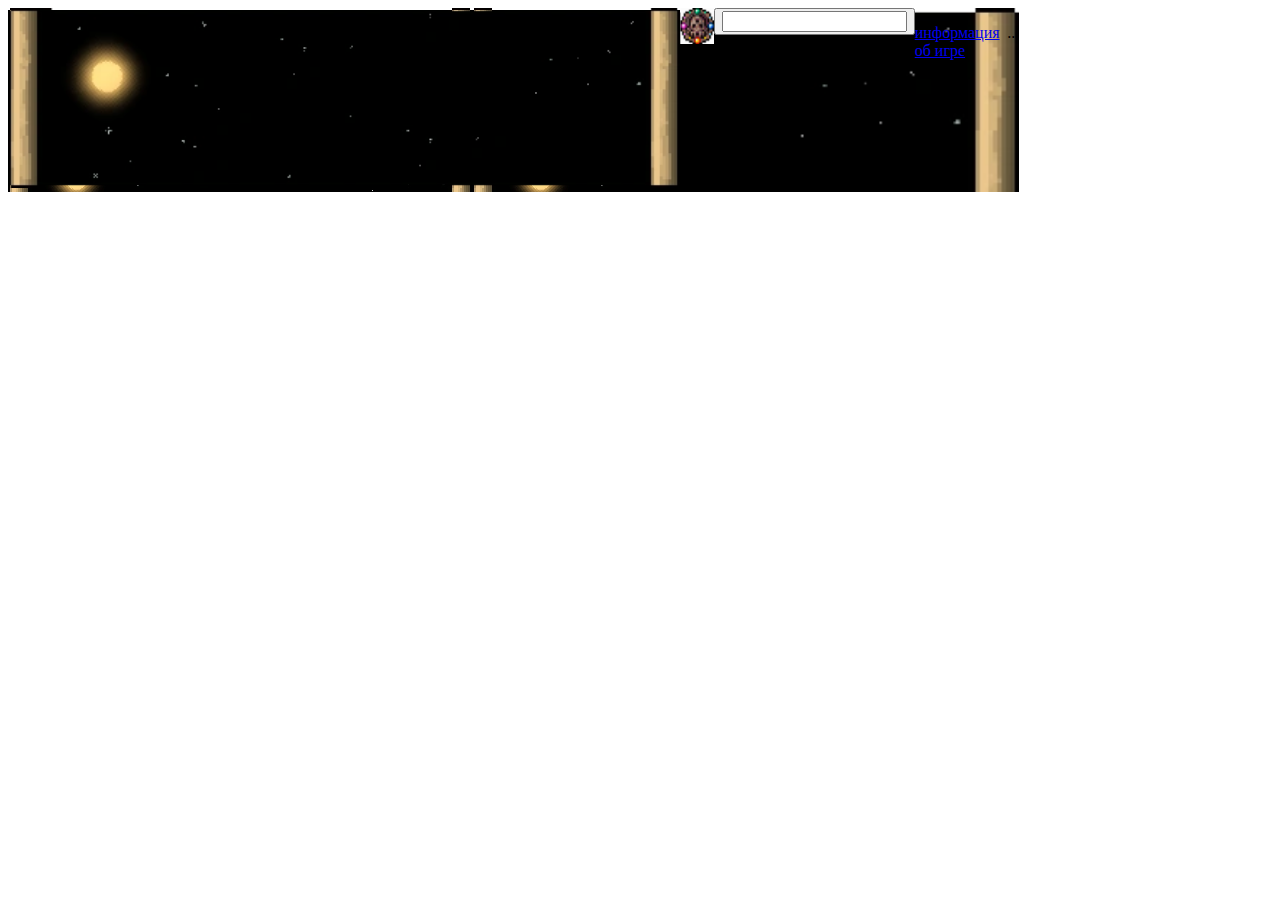
<file: home_page.html>
<!DOCTYPE html>
<html lang="en">
<head>
    <meta charset="UTF-8">
    <title>game-wiki</title>
    <link rel="stylesheet" href="terraria.css">
</head>
<body>
    <header>
        <div class="cosmos">
            <div class="head">
                <img class="igg" src="cosmos.png" alt="самый вверх">
            </div>
            <div class="vach">
                <a href="terraria.html"><img src="ghbpsd veykjhlf.png" height="36" width="34"></a>
            </div>
            <div>
                <button><input "Поиск по сайту"></button>
            </div>
            <div class="dach">
                <a href="info_game.html"><p>информация об игре</p></a>
            </div>
            <div>
                <p>
                    ...
                </p>
            </div>
        </div>
    </header>
    <main>

    </main>
</body>
</html>
</file>
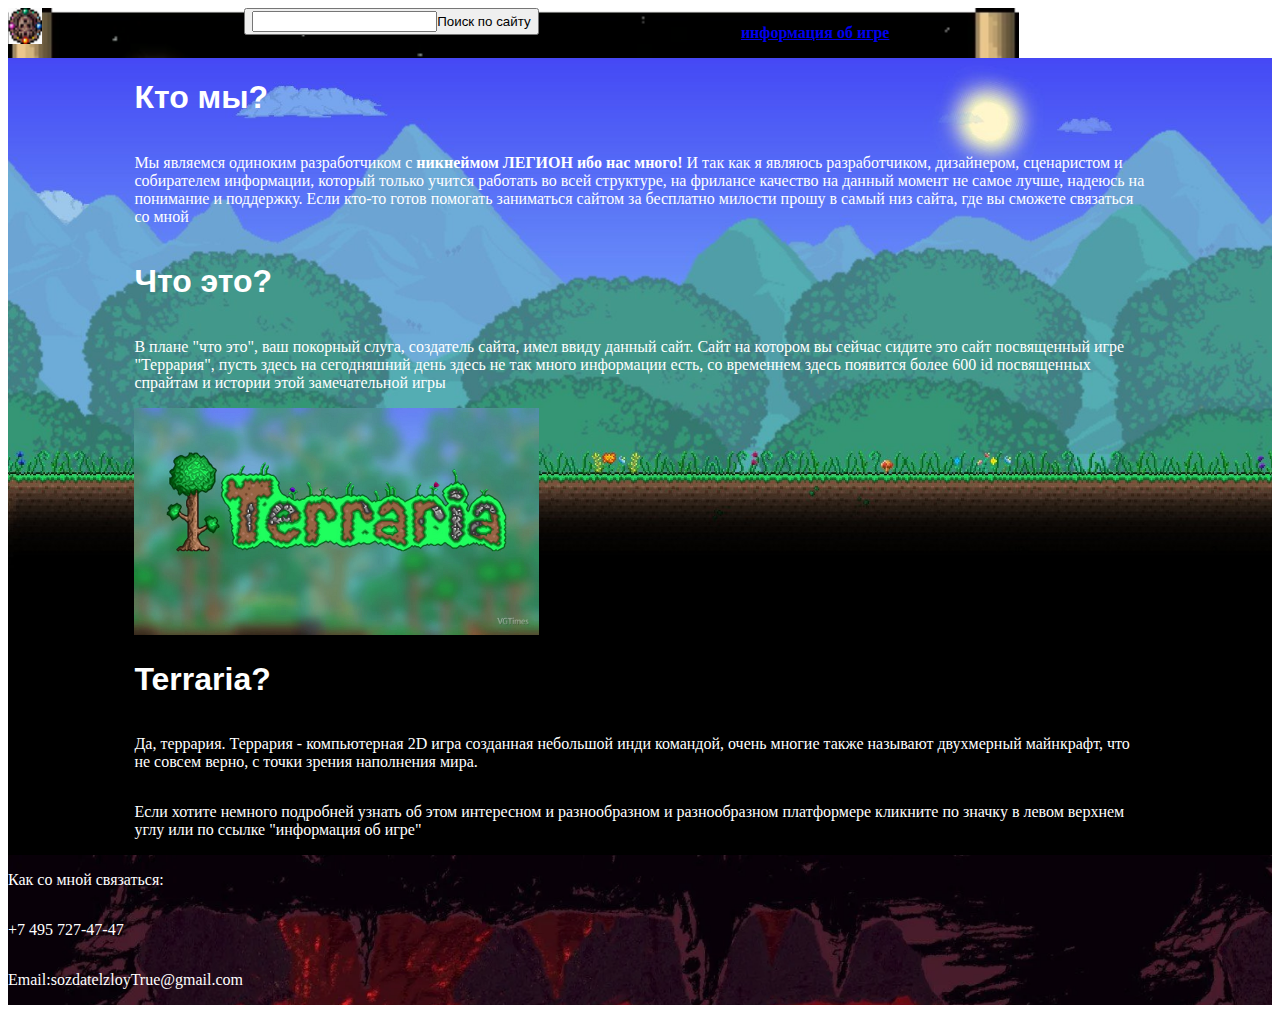
<file: terraria.html>
<!DOCTYPE html>
<html lang="en">
<head>
    <meta charset="UTF-8">
    <title>заглавная страница</title>
    <link rel="stylesheet" href="terraria.css">
    <link href="info_game.html">
</head>
<body class="first">
    <header>
        <div class="cosmos">
            <div class="vach">
                <a href="terraria.html"><img src="ghbpsd veykjhlf.png" height="36" width="34"></a>
            </div>
            <div class="sach">
                <button><input>Поиск по сайту</button>
            </div>
            <div class="dach">
                <a href="info_game.html"><p><b>информация об игре</b></p></a>
            </div>
            <div>
                <p>
                    ...
                </p>
            </div>
        </div>
    </header>
    <div class="fons">
        <main>
            <h1><b>Кто мы?</b></h1>
            <p>Мы являемся одиноким разработчиком с <b>никнеймом ЛЕГИОН ибо нас много!</b>
            И так как я являюсь разработчиком, дизайнером, сценаристом и собирателем информации,
                который только учится работать во всей структуре, на фрилансе качество на данный момент не самое лучше,
                надеюсь на понимание и поддержку. Если кто-то готов помогать заниматься сайтом за бесплатно милости прошу в самый низ сайта,
                где вы сможете связаться со мной</p>
            <h1><b>Что это?</b></h1>
            <p>В плане "что это", ваш покорный слуга, создатель сайта, имел ввиду данный сайт. Сайт на котором вы сейчас сидите это сайт посвященный игре "Террария", пусть здесь на сегодняшний день здесь не так много информации есть, со временнем здесь появится более 600 id посвященных спрайтам и истории этой замечательной игры</p>
            <div>
                <img src="logo_terraria.jpg" height="30%" width="40%">
            </div>
            <h1><b>Terraria?</b></h1>
            <p>Да, террария. Террария - компьютерная 2D игра созданная небольшой инди командой, очень многие также называют двухмерный майнкрафт, что не совсем верно, с точки зрения наполнения мира.</p>
            <p>Если хотите немного подробней узнать об этом интересном и разнообразном и разнообразном платформере кликните по значку в левом верхнем углу или по ссылке "информация об игре"</p>

        </main>
    </div>
    <div class="preispodnaya">
        <footer>
            <p>Как со мной связаться:</p>
            <p>+7 495 727-47-47</p>
            <p>Email:sozdatelzloyTrue@gmail.com</p>
        </footer>
    </div>
</body>
</html>
</file>
<file: terraria.css>
<style>
@import url('https://fonts.googleapis.com/css2?family=Montserrat:ital,wght@0,100..900;1,100..900&display=swap')
</style>

<style>
@import url('https://fonts.googleapis.com/css2?family=Roboto:ital,wght@0,100;0,300;0,400;0,500;0,700;0,900;1,100;1,300;1,400;1,500;1,700;1,900&display=swap')
</style>

.first {
  font-family: "Montserrat", sans-serif;
  font-optical-sizing: auto;
  font-weight: 100;
  font-style: normal;

}



h1 {
    font-family: "Roboto", sans-serif;
    font-optical-sizing: auto;
    font-weight: 500;
    font-style: normal;

}

header {
    display: flex;
    flex-direction: row;
    flex-wrap: nowrap;
    justify-content: space-around;
    aligh-items: flex-start;

}

.head {
    z-index: 0;
    background-image:url("cosmos.png");
    width: 100%;
    height: 25%;
    overflow: hide;

}

.cosmos{
    display: flex;
    flex-direction: row;
    background-image: url("cosmos.png");
    width: 100%;
    height: 100%;
    background-repeat: no-repeat;
    background-size: cover;
}

header {
    width: 80%;
    height: 25%;
    background-repeat: no-repeat;
    background-size: cover;
}

.igg {
    width: 100%;
    height: 25%;
    overflow: hide;
}

.vach {
    z-index: 1;
    x-index: 5px;
    y-index: 5px;
}

.sach {
    z-index-z:1;
    margin-right: 20%;
    margin-left: 20%;
    top: 5px;
}
.dach {
    z-index-z:1;
    margin-left: ;
    color: white;
}

main {
    display: flex;
    flex-direction: column;
    justify-content: center;
    width: 80%;
    height: 50%;
    margin-left: 10%;
    margin-down: 100px;
    color: white;
}

.single {
    display: flex;
    flex-direction: row;
    justify-content: center;
    margin: 50px;
}

.indenity {
    margin: 30px;
    border: 1px solid green;
    display: flex;
    flex-direction: column;
    justify-content: center;

}

.brone {

    width: 45px;
    height: 45px;

}

.fons {
    display: flex;
    flex-direction: column;
    background-image: url("terraria-fon.png");
    width: 100%;
    height: 50%;
    background-repeat: no-repeat;
    background-size: cover;
}

.fons_two {

    display: flex;
    flex-direction: column;
    background-image: url("maxresdefault.png");
    width: 100%;
    height: 50%;
    background-repeat: no-repeat;
    background-size: cover;

}

.fons_three {

    display: flex;
    flex-direction: column;
    background-image: url("grib.png");
    width: 100%;
    height: 50%;
    background-repeat: no-repeat;
    background-size: cover;

}

footer {
    display: flex;
    flex-direction: column;
    height: 15%;
    justify-content: space-evenly;
    z-index: 1;
    color: white;
}

.preispodnaya {
    display: flex;
    flex-direction: row;
    background-image: url("преисподняя.png");
    width: 100%;
    height: 100%;
    background-repeat: no-repeat;
    background-size: cover;
}
</file>
